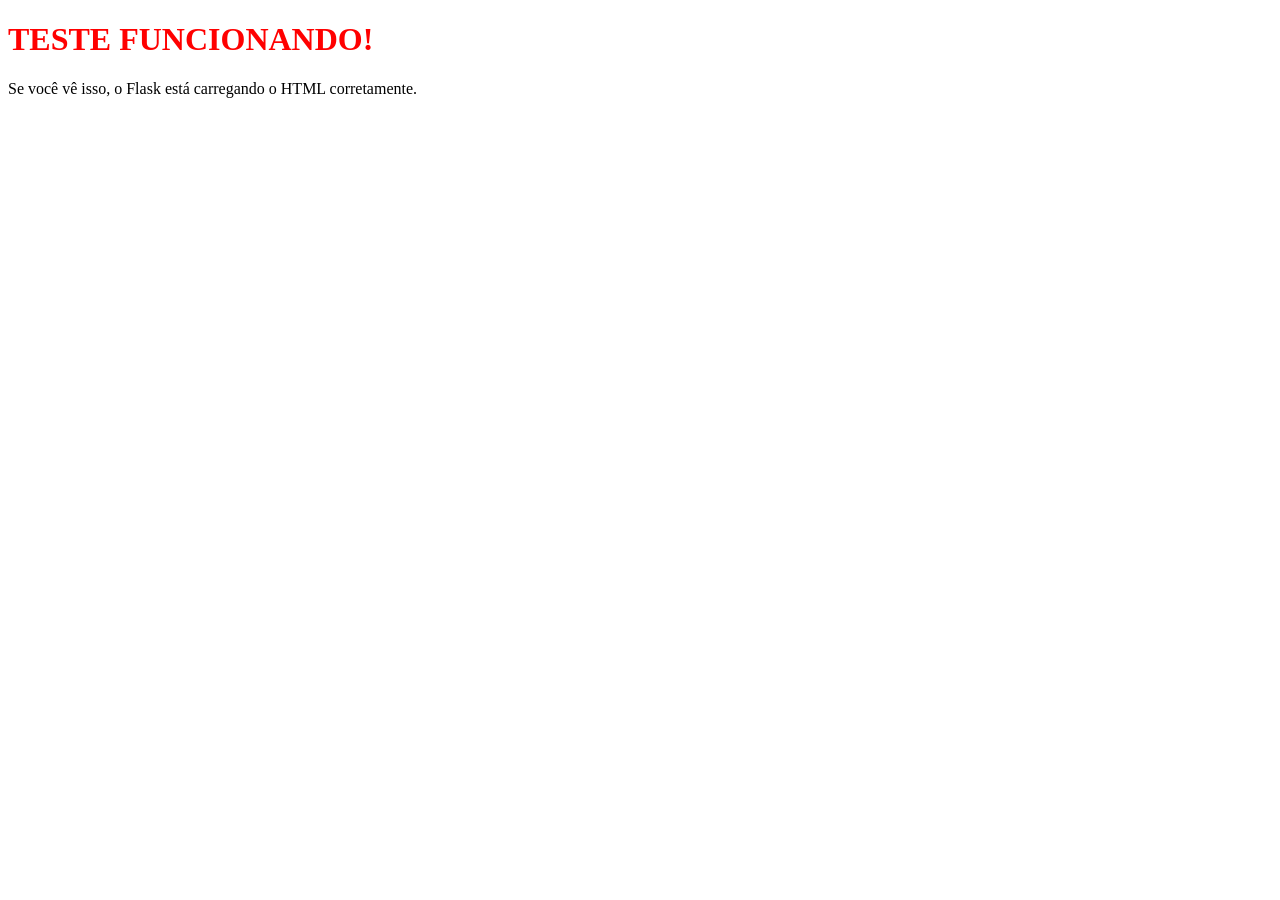
<file: templates/index.html>
<!DOCTYPE html>
<html lang="pt-BR">
<head>
    <meta charset="UTF-8">
    <title>Photoshop do André</title>
</head>
<body>
    <h1 style="color: red;">TESTE FUNCIONANDO!</h1>
    <p>Se você vê isso, o Flask está carregando o HTML corretamente.</p>
</body>
</html>
</file>
